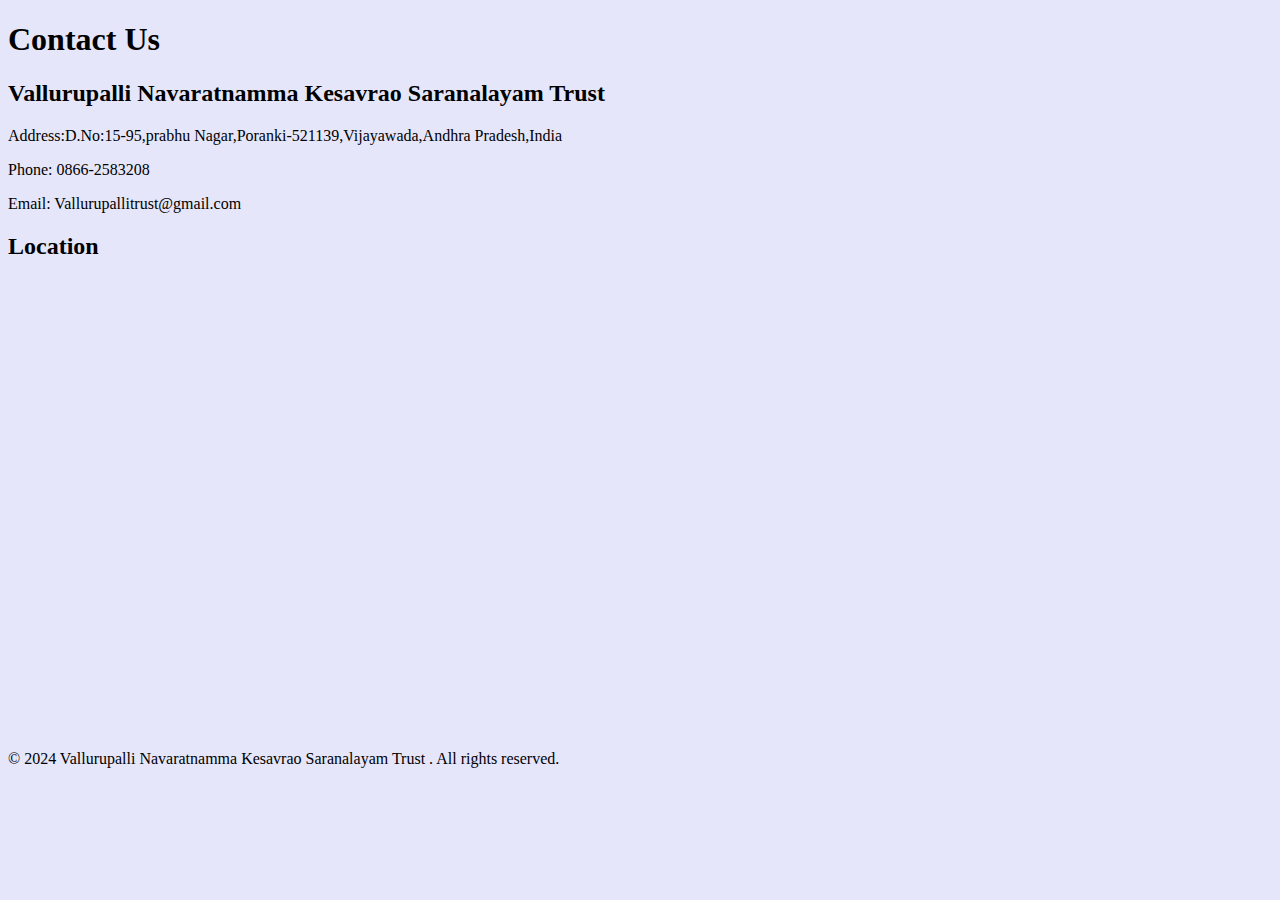
<file: HTML Document Codes/contactus.html>
<!DOCTYPE html>
<html lang="en">
<head>
    <meta charset="UTF-8">
    <meta name="viewport" content="width=device-width, initial-scale=1.0">
    <title>Contact Us</title>
    <body bgcolor="lavender">
</head>
<body>

    <header>
        <h1>Contact Us</h1>
    </header>

    <section id="contact-details">
        <h2>Vallurupalli Navaratnamma Kesavrao Saranalayam Trust</h2>
        <p>Address:D.No:15-95,prabhu Nagar,Poranki-521139,Vijayawada,Andhra Pradesh,India</p>
        <p>Phone: 0866-2583208</p>
        <p>Email: Vallurupallitrust@gmail.com</p>
    </section>

    <section id="location">
        <h2>Location</h2>
        <!-- Embedding Google Maps -->
        <iframe src="https://www.google.com/maps/embed?pb=!1m18!1m12!1m3!1d3826.011981377541!2d80.69867457491331!3d16.474930984264894!2m3!1f0!2f0!3f0!3m2!1i1024!2i768!4f13.1!3m3!1m2!1s0x3a35fbf1167180c1%3A0x1b46d6e7f126855f!2sOrphanage!5e0!3m2!1sen!2sin!4v1703273830437!5m2!1sen!2sin" width="600" height="450" style="border:0;" allowfullscreen="" loading="lazy" referrerpolicy="no-referrer-when-downgrade"></iframe>
    </section>

    <footer>
        <p>&copy; 2024 Vallurupalli Navaratnamma Kesavrao Saranalayam Trust . All rights reserved.</p>
    </footer>

</body>
</html>
</file>
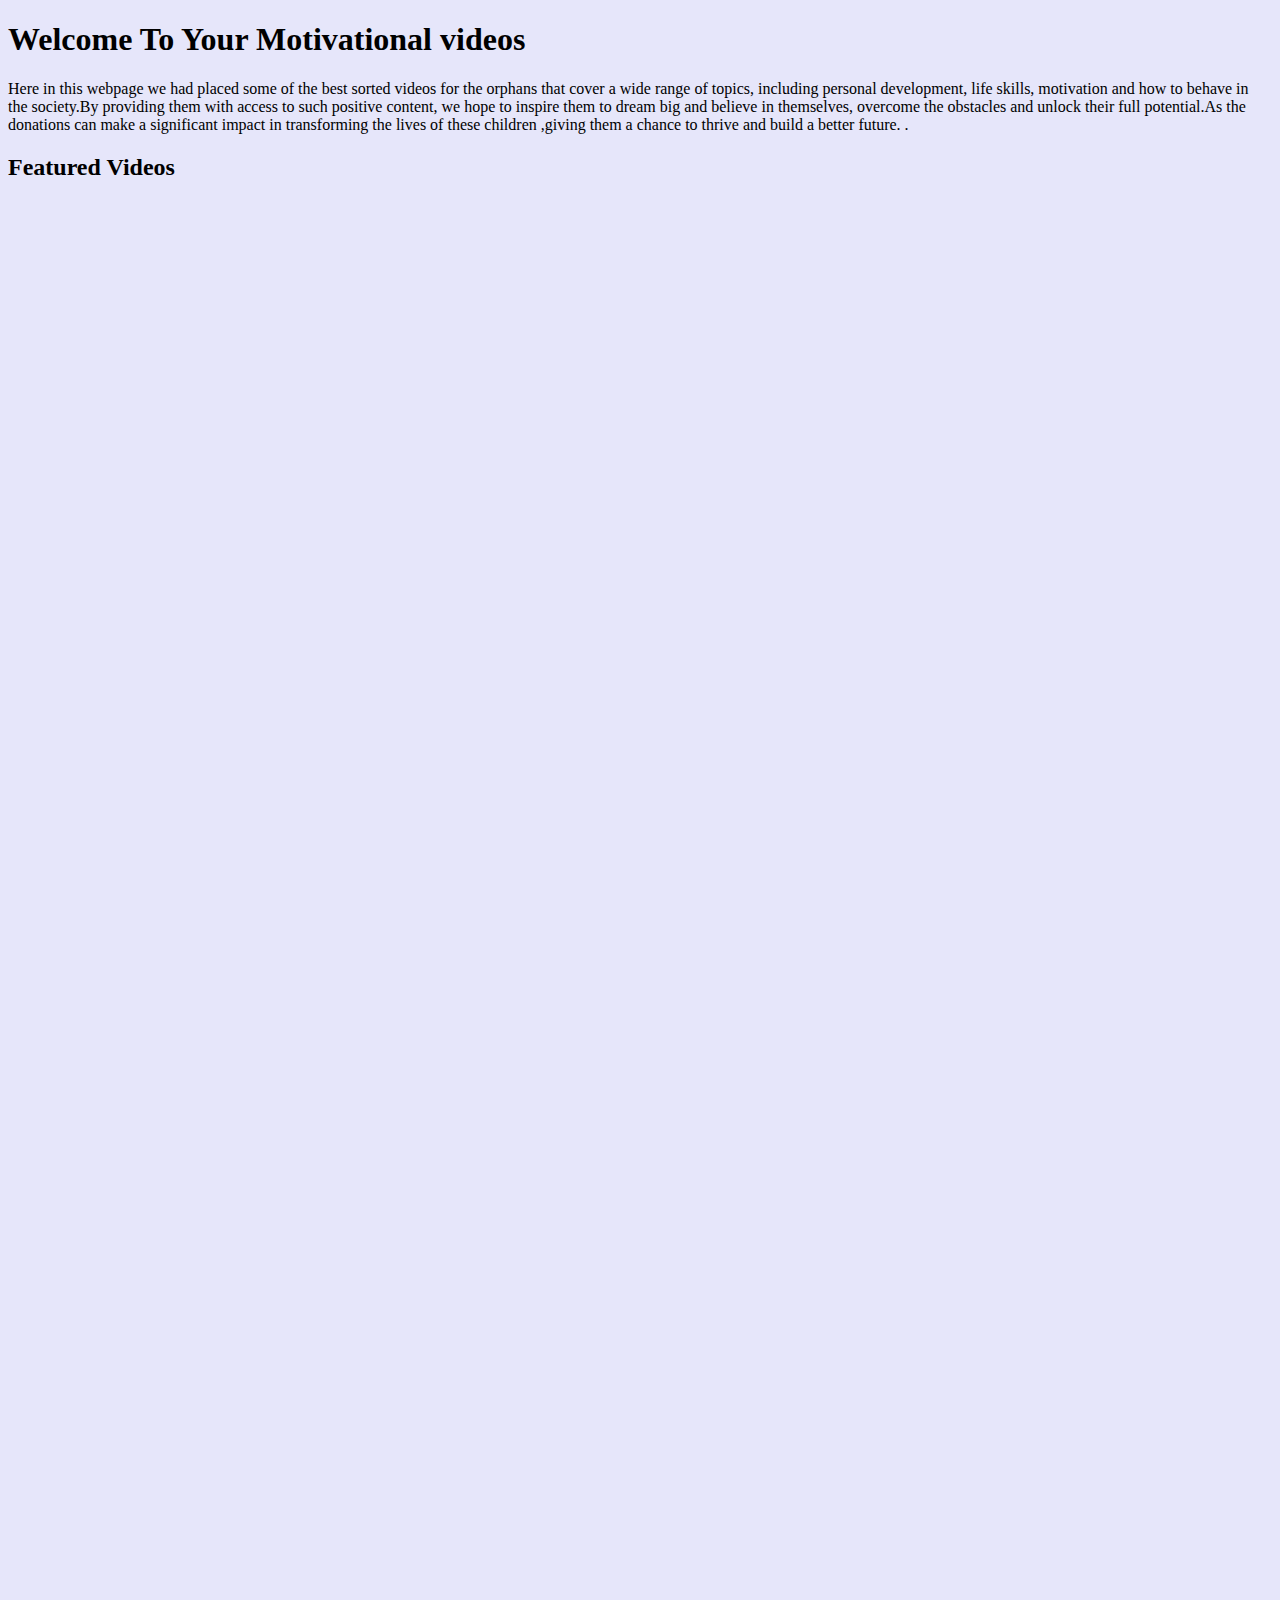
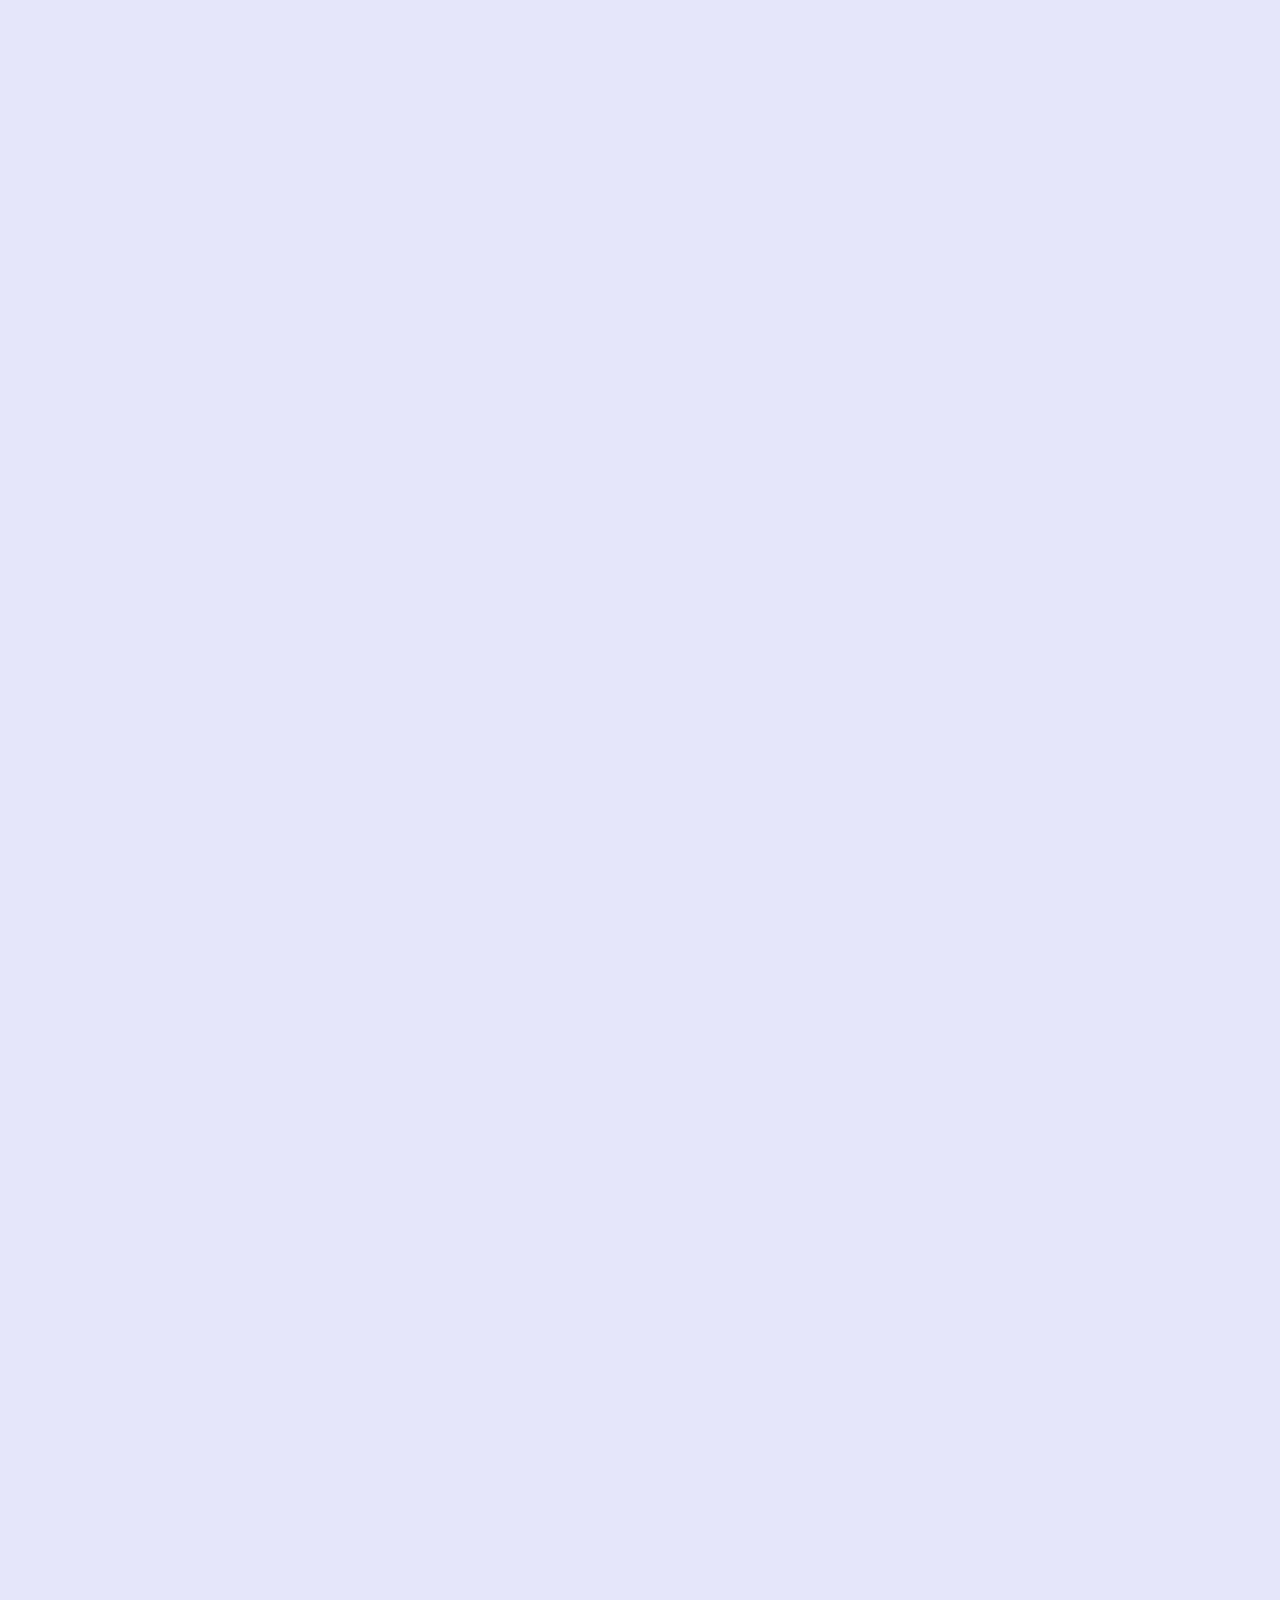
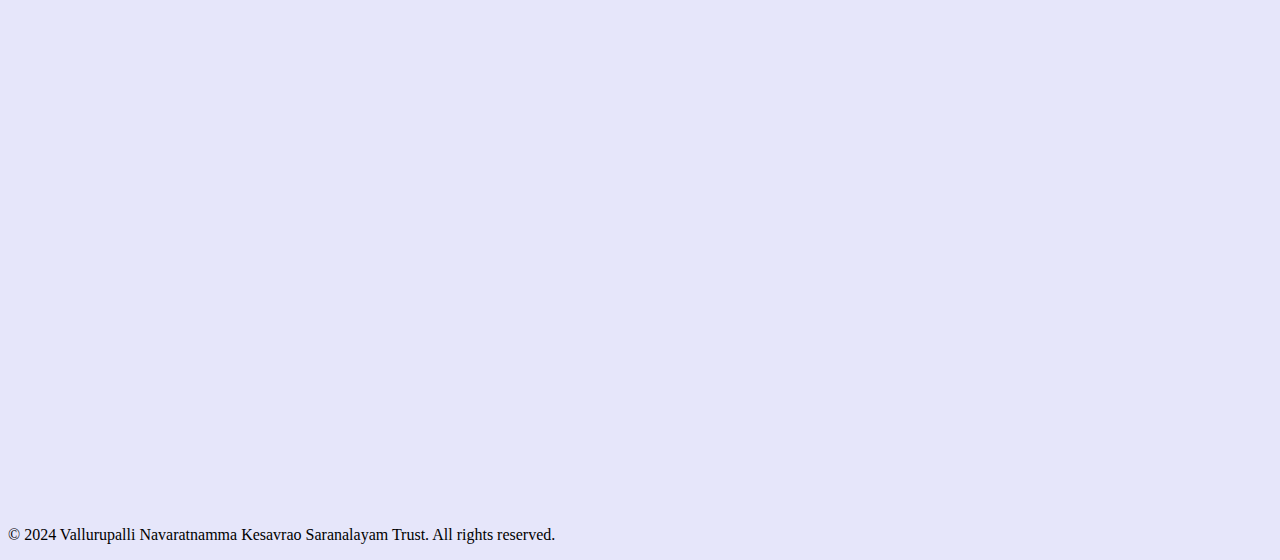
<file: HTML Document Codes/videos.html>
<!DOCTYPE html>
<html lang="en">
<head>
    <meta charset="UTF-8">
    <meta name="viewport" content="width=device-width, initial-scale=1.0">
    <title>Motivation</title>
    <body bgcolor="lavender">
</head>
<body>
    <header>
        <h1>Welcome To Your Motivational videos</h1>
    </header>
    <section>
        <p>Here in this webpage we had placed some of the best sorted videos for the orphans that cover a wide range of topics, including personal development, life skills, motivation and how to behave in the society.By providing them with access to such positive content, we hope to inspire them to dream big and believe in themselves, overcome the obstacles and unlock their full potential.As the donations can make a significant impact in transforming the lives of these children ,giving them a chance to thrive and build a better future. .</p>
    </section>
    <section>
        <h2>Featured Videos</h2>
        <iframe width="495" height="315" src="https://www.youtube.com/embed/occdEf85X7s?si=CvNhK_USaK9pnKap" title="YouTube video player" frameborder="0" allow="accelerometer; autoplay; clipboard-write; encrypted-media; gyroscope; picture-in-picture; web-share" allowfullscreen></iframe>
        <iframe width="495" height="315" src="https://www.youtube.com/embed/fBnAMUkNM2k?si=zF80T90B8rxvhn6F" title="YouTube video player" frameborder="0" allow="accelerometer; autoplay; clipboard-write; encrypted-media; gyroscope; picture-in-picture; web-share" allowfullscreen></iframe>
        <iframe width="495" height="315" src="https://www.youtube.com/embed/SM25PBE9B2w?si=0B8mrczOb6VxKCL9" title="YouTube video player" frameborder="0" allow="accelerometer; autoplay; clipboard-write; encrypted-media; gyroscope; picture-in-picture; web-share" allowfullscreen></iframe>
        <iframe width="495" height="315" src="https://www.youtube.com/embed/MR1NsDKJYgI?si=ZnCbIqFBLj2vhijw" title="YouTube video player" frameborder="0" allow="accelerometer; autoplay; clipboard-write; encrypted-media; gyroscope; picture-in-picture; web-share" allowfullscreen></iframe>
        <iframe width="495" height="315" src="https://www.youtube.com/embed/BDVnxtKQwHw?si=7lf_t4tx5tW0t0U8" title="YouTube video player" frameborder="0" allow="accelerometer; autoplay; clipboard-write; encrypted-media; gyroscope; picture-in-picture; web-share" allowfullscreen></iframe>
        <iframe width="495" height="315" src="https://www.youtube.com/embed/aXZPJ8yGbwU?si=UuImPGPX5WD_IuqY" title="YouTube video player" frameborder="0" allow="accelerometer; autoplay; clipboard-write; encrypted-media; gyroscope; picture-in-picture; web-share" allowfullscreen></iframe>
        <iframe width="495" height="315" src="https://www.youtube.com/embed/Csn5JgsaAEg?si=1ZqIeqSJiMihz6ob" title="YouTube video player" frameborder="0" allow="accelerometer; autoplay; clipboard-write; encrypted-media; gyroscope; picture-in-picture; web-share" allowfullscreen></iframe>
        <iframe width="495" height="315" src="https://www.youtube.com/embed/cwLVRzAGjkw?si=FWFJbqgpKsYhnt8K" title="YouTube video player" frameborder="0" allow="accelerometer; autoplay; clipboard-write; encrypted-media; gyroscope; picture-in-picture; web-share" allowfullscreen></iframe>
        <iframe width="495" height="315" src="https://www.youtube.com/embed/qozGxhxVY6w?si=rxiFgcQBFFvCZwIa" title="YouTube video player" frameborder="0" allow="accelerometer; autoplay; clipboard-write; encrypted-media; gyroscope; picture-in-picture; web-share" allowfullscreen></iframe>
        <iframe width="495" height="315" src="https://www.youtube.com/embed/eBAVAro8t2g?si=mRo2XHDCtKL-kG5b" title="YouTube video player" frameborder="0" allow="accelerometer; autoplay; clipboard-write; encrypted-media; gyroscope; picture-in-picture; web-share" allowfullscreen></iframe>
        <iframe width="495" height="315" src="https://www.youtube.com/embed/XtRrNFepbSM?si=nVygEWEK99zl2QMn" title="YouTube video player" frameborder="0" allow="accelerometer; autoplay; clipboard-write; encrypted-media; gyroscope; picture-in-picture; web-share" allowfullscreen></iframe>
        <iframe width="495" height="315" src="https://www.youtube.com/embed/WmuJ3OoP_EM?si=IRVClZc6Po9CPCQj" title="YouTube video player" frameborder="0" allow="accelerometer; autoplay; clipboard-write; encrypted-media; gyroscope; picture-in-picture; web-share" allowfullscreen></iframe>
        <iframe width="495" height="315" src="https://www.youtube.com/embed/zGv4Ca6x4qY?si=3MEYtZP7wAK3yPKM" title="YouTube video player" frameborder="0" allow="accelerometer; autoplay; clipboard-write; encrypted-media; gyroscope; picture-in-picture; web-share" allowfullscreen></iframe>
        <iframe width="495" height="315" src="https://www.youtube.com/embed/64LnlxHm7DY?si=6uxsWwOLloKW74lT" title="YouTube video player" frameborder="0" allow="accelerometer; autoplay; clipboard-write; encrypted-media; gyroscope; picture-in-picture; web-share" allowfullscreen></iframe>
        <iframe width="495" height="315" src="https://www.youtube.com/embed/DqlS656nH2w?si=7WbdtJhw2v4Is3vb" title="YouTube video player" frameborder="0" allow="accelerometer; autoplay; clipboard-write; encrypted-media; gyroscope; picture-in-picture; web-share" allowfullscreen></iframe>
        <iframe width="495" height="315" src="https://www.youtube.com/embed/zeYtgg_fJy0?si=dYu2UKr3UBr8ABjL" title="YouTube video player" frameborder="0" allow="accelerometer; autoplay; clipboard-write; encrypted-media; gyroscope; picture-in-picture; web-share" allowfullscreen></iframe>
        <iframe width="495" height="315" src="https://www.youtube.com/embed/i5WYp4wMXfc?si=6vZUEQSiYUFakKei" title="YouTube video player" frameborder="0" allow="accelerometer; autoplay; clipboard-write; encrypted-media; gyroscope; picture-in-picture; web-share" allowfullscreen></iframe>
        <iframe width="495" height="315" src="https://www.youtube.com/embed/wBCfxhyEDB0?si=YTe8h0BJ0-gQOWNy" title="YouTube video player" frameborder="0" allow="accelerometer; autoplay; clipboard-write; encrypted-media; gyroscope; picture-in-picture; web-share" allowfullscreen></iframe>
        <iframe width="495" height="315" src="https://www.youtube.com/embed/WbCxRMBFRFA?si=D7UzAWbQlZfEECHy" title="YouTube video player" frameborder="0" allow="accelerometer; autoplay; clipboard-write; encrypted-media; gyroscope; picture-in-picture; web-share" allowfullscreen></iframe>
        <iframe width="495" height="315" src="https://www.youtube.com/embed/ArA2rXYBPFs?si=AOQ3TR2zC0QogOon" title="YouTube video player" frameborder="0" allow="accelerometer; autoplay; clipboard-write; encrypted-media; gyroscope; picture-in-picture; web-share" allowfullscreen></iframe>
        <iframe width="495" height="315" src="https://www.youtube.com/embed/ieFWfWtKmTc?si=O5UDTqaRIT0EK7tC" title="YouTube video player" frameborder="0" allow="accelerometer; autoplay; clipboard-write; encrypted-media; gyroscope; picture-in-picture; web-share" allowfullscreen></iframe>
    </section>
    <footer>
        <p>&copy; 2024 Vallurupalli Navaratnamma Kesavrao Saranalayam Trust. All rights reserved.</p>
    </footer>

</body>
</html>
</file>
